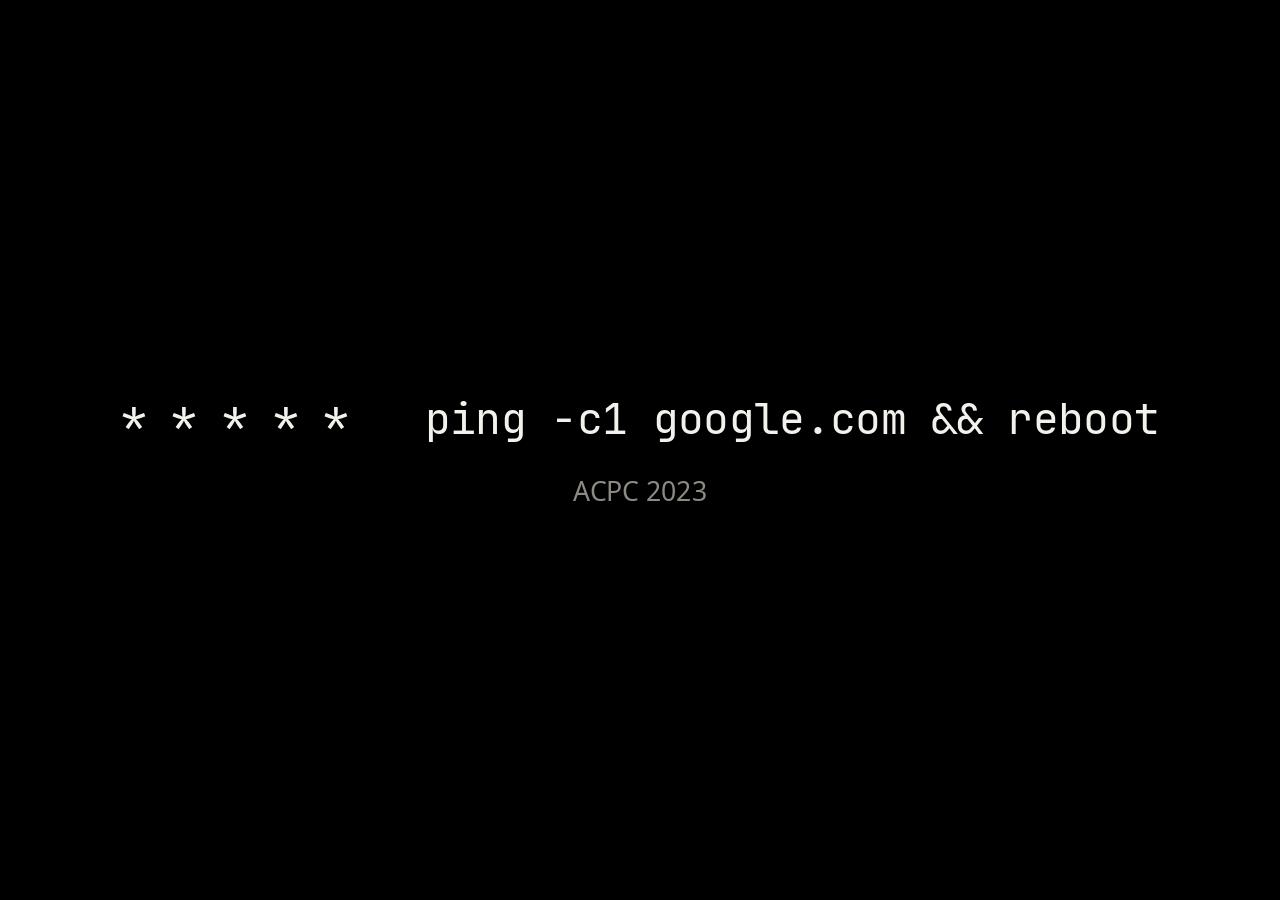
<file: CommunityDay/Arian Ahmidi/index.html>
<!doctype html>
<html lang="en">
<head>
<meta charset="utf-8">
<meta name="viewport" content="width=device-width, initial-scale=1">
<title>Potato PCs</title>
<style>
@font-face { font-family: "Deck Sans"; src: url("fonts/NotoSans-Regular.ttf"); font-weight: 400; }
@font-face { font-family: "Deck Sans"; src: url("fonts/NotoSans-Bold.ttf"); font-weight: 700; }
@font-face { font-family: "Deck Mono"; src: url("fonts/JetBrainsMono-Regular.ttf"); font-weight: 400; }
@font-face { font-family: "Deck Mono"; src: url("fonts/JetBrainsMono-Bold.ttf"); font-weight: 700; }
@font-face { font-family: "Deck Sans"; src: url("fonts/NotoSans-Black.ttf"); font-weight: 900; }
:root {
  --bg: #101216; --fg: #f3f1ec; --dim: #8d8a83; --accent: #f2b33d; --accent2: #6cc4a1;
  --bad: #e5655b; --panel: #1a1d23; --line: #2c3038;
  --sans: "Deck Sans", Inter, "Segoe UI", "Noto Sans", system-ui, sans-serif;
  --fa: Vazirmatn, "Noto Sans Arabic", "Noto Naskh Arabic", Tahoma, sans-serif;
  --mono: "Deck Mono", "JetBrains Mono", "Fira Code", "DejaVu Sans Mono", monospace;
}
* { box-sizing: border-box; }
html, body { margin: 0; height: 100%; background: #000; color: var(--fg); font-family: var(--sans); overflow: hidden; }
#deck { display: none; }

/* ---------- slides: a fixed 1920x1080 canvas, scaled to fit ---------- */
.stage { position: relative; width: 100%; height: 100%; overflow: hidden; background: #000; }
.canvas { position: absolute; left: 50%; top: 50%; width: 1920px; height: 1080px; transform-origin: center center; }
.slide {
  position: absolute; inset: 0; display: none; flex-direction: column; justify-content: center; gap: 44px;
  padding: 110px 150px; background: var(--bg); color: var(--fg); font-size: 56px; line-height: 1.25; overflow: hidden;
}
.slide.active, .thumb .slide { display: flex; }
.slide.center { align-items: center; text-align: center; }
.slide.black { background: #000; }
.slide.full { padding: 0; }
.slide h1 { font-size: 118px; line-height: 1.08; margin: 0; font-weight: 800; letter-spacing: -2px; }
.slide h2 { font-size: 64px; margin: 0; font-weight: 700; color: var(--dim); }
.big { font-size: 104px; font-weight: 800; line-height: 1.1; }
.huge { font-size: 300px; font-weight: 900; line-height: 1; letter-spacing: -6px; }
.label { font-size: 44px; color: var(--dim); text-transform: uppercase; letter-spacing: 4px; }
.small { font-size: 40px; }
.dim { color: var(--dim); }
.accent { color: var(--accent); }
.good { color: var(--accent2); }
.mono { font-family: var(--mono); }
.quote { font-size: 80px; font-weight: 700; line-height: 1.2; max-width: 1600px; }
.quote.it { font-style: italic; font-weight: 500; font-size: 68px; }
.cols { display: grid; grid-template-columns: 1fr 1fr; gap: 120px; align-items: start; }
.stackv { display: flex; flex-direction: column; gap: 28px; }
.row { display: flex; gap: 40px; align-items: center; }
[data-step] { opacity: 0; transition: opacity .35s; }
[data-step].on { opacity: 1; }
.strike { position: relative; display: inline-block; }
.strike > .line { position: absolute; left: -2%; right: -2%; top: 52%; height: 10px; background: var(--bad); transform-origin: left; transform: scaleX(0); transition: transform .5s; opacity: 1; }
.strike > .line.on { transform: scaleX(1); }
.lines li { margin: 18px 0; }
.lines { margin: 0; padding-left: 70px; }
code, .code { font-family: var(--mono); }
.codebox { font-family: var(--mono); font-size: 50px; background: #000; border: 2px solid var(--line); border-radius: 18px; padding: 36px 48px; }

/* media + placeholders */
.media { position: relative; width: 100%; flex: 1; min-height: 0; border-radius: 20px; overflow: hidden; }
.full .media { position: absolute; inset: 0; border-radius: 0; }
.media img, .media video { width: 100%; height: 100%; object-fit: contain; display: block; background: #000; }
.media[data-fit="cover"] img, .media[data-fit="cover"] video { object-fit: cover; }
.credit { position: absolute; right: 16px; bottom: 12px; font-size: 22px; color: #fff; background: rgba(0,0,0,.55); padding: 4px 12px; border-radius: 6px; }
.ph { position: absolute; inset: 0; display: flex; flex-direction: column; justify-content: center; align-items: center; gap: 22px;
  border: 6px dashed #555; border-radius: inherit; background: repeating-linear-gradient(45deg, #171a1f, #171a1f 30px, #1c2026 30px, #1c2026 60px); text-align: center; padding: 40px; }
.ph .k { font-size: 44px; font-weight: 800; color: var(--accent); letter-spacing: 6px; }
.ph .l { font-size: 46px; max-width: 1400px; line-height: 1.3; }
.ph .f { font-family: var(--mono); font-size: 34px; color: var(--dim); }

/* slide-specific */
.puzzle .big { font-size: 90px; white-space: nowrap; }
.puzzle .rule { font-size: 92px; font-weight: 800; color: var(--accent); text-align: center; }
.puzzle .hero { font-size: 200px; font-weight: 900; text-align: center; line-height: 1; }
.clock { font-family: var(--mono); font-size: 200px; font-weight: 700; color: var(--accent); }
.filename { font-family: var(--mono); font-size: 76px; word-break: break-all; line-height: 1.3; }
.bar8 { display: flex; height: 150px; width: 100%; border-radius: 16px; overflow: hidden; font-size: 38px; font-weight: 700; }
.bar8 > div { display: flex; align-items: center; justify-content: center; padding: 0 24px; text-align: center; line-height: 1.1; }
.flow { display: flex; align-items: center; gap: 40px; font-size: 70px; font-weight: 800; }
.flow .box { border: 4px solid var(--fg); border-radius: 20px; padding: 30px 50px; }
.flow .arr { color: var(--accent); }
table.t { border-collapse: collapse; font-size: 64px; }
table.t th { color: var(--dim); font-weight: 600; font-size: 44px; text-align: right; padding: 10px 50px; }
table.t th:first-child { text-align: left; }
table.t td { padding: 22px 50px; text-align: right; border-top: 2px solid var(--line); font-variant-numeric: tabular-nums; }
table.t td:first-child { text-align: left; color: var(--dim); }
.disk { display: flex; height: 230px; width: 100%; border: 4px solid var(--fg); border-radius: 16px; overflow: hidden; font-size: 36px; }
.disk .part { position: relative; display: flex; align-items: center; padding: 0 30px; }
.disk .other { width: 14%; background: #22262e; color: var(--dim); }
.disk .ntfs { flex: 1; background: #1d2b3a; gap: 30px; }
.disk .ourfile { position: relative; height: 70%; flex: 0 0 52%; margin-left: auto; margin-right: 6%; background: var(--accent); color: #000; border-radius: 10px; font-weight: 800; display: flex; align-items: center; padding-left: 26px; }
.disk .ticks { position: absolute; inset: 0; display: flex; justify-content: space-between; padding: 0 2px; pointer-events: none; }
.disk .ticks i { width: 6px; height: 100%; background: #000; opacity: .55; position: relative; }
.ticks.check i::after { content: "✓"; position: absolute; top: -78px; left: -14px; font-style: normal; font-size: 46px; color: var(--accent2); opacity: 0;
  animation: tickin .25s forwards; animation-delay: calc(var(--k) * .14s + .4s); }
@keyframes tickin { to { opacity: 1; } }
.stack { display: flex; flex-direction: column; gap: 18px; width: 100%; }
.layer { border-radius: 16px; padding: 26px 40px; font-size: 56px; font-weight: 800; font-family: var(--mono); display: flex; justify-content: space-between; align-items: baseline; }
.layer span { font-family: var(--sans); font-weight: 500; font-size: 40px; opacity: .85; }
.layer.verity { background: #3a2a5c; } .layer.clone { background: #1f4b43; } .layer.linear { background: #1d3a5c; flex: 1; }
.layer.stick { background: #5c4a1d; width: 340px; justify-content: center; } .layer.raw { background: #22262e; color: var(--dim); }
.stack .row { gap: 18px; }
.bars { display: flex; flex-direction: column; gap: 46px; width: 100%; }
.bars .b { display: grid; grid-template-columns: 420px 1fr; align-items: center; gap: 30px; }
.bars .lab { font-size: 42px; color: var(--dim); text-align: right; line-height: 1.15; }
.bars .bar { height: 110px; border-radius: 0 14px 14px 0; display: flex; align-items: center; padding-left: 26px; font-size: 64px; font-weight: 900; color: #000; white-space: nowrap; }
.bigrows .r { display: grid; grid-template-columns: 1fr auto; gap: 60px; align-items: baseline; padding: 24px 0; border-bottom: 2px solid var(--line); }
.bigrows .r .v { font-weight: 800; font-variant-numeric: tabular-nums; }
.pills { display: flex; flex-wrap: wrap; gap: 26px; }
.pill { border: 3px solid var(--fg); border-radius: 999px; padding: 18px 44px; font-size: 54px; font-weight: 700; }
.house { width: 980px; height: 560px; }
.blackout { position: fixed; inset: 0; background: #000; z-index: 50; display: none; }
body.is-black .blackout { display: block; }
body.idle { cursor: none; }

.overlay-bottom { position: absolute; left: 0; right: 0; bottom: 0; padding: 140px 90px 60px; background: linear-gradient(transparent, rgba(0,0,0,.88)); }
.overlay-bottom .filename { font-size: 64px; white-space: nowrap; }
.media[data-pos] img { object-position: var(--pos); }
</style>
</head>
<body>

<!-- ============================ SLIDES (English) ============================
  Each <section> is one slide; data-n matches PRESENTATION.md.
  data-step="k" elements appear on the k-th press. data-optional slides are skipped by X.
  Media: <div class="media" data-src="media/FILE"> loads the image; if it's missing, a placeholder says what to put there. -->
<div id="deck">

<section data-n="1" class="slide black center">
  <div class="mono" style="font-size:64px; white-space:nowrap">* * * * *&nbsp;&nbsp; ping -c1 google.com &amp;&amp; reboot</div>
  <div class="small dim">ACPC 2023</div>
</section>

<section data-n="2" class="slide full">
  <div class="media" data-fit="cover" data-src="media/lab-acpc2025.jpg" data-label="The lab during ACPC 2025"></div>
</section>

<section data-n="3" class="slide puzzle">
  <div class="cols">
    <div class="stackv"><div class="label">World Finals wants</div><div class="big">32 GB · USB 3.2</div></div>
    <div class="stackv"><div class="label" data-step="1">We have</div><div class="big" data-step="1">8 GB · USB 2.0</div><div class="big" data-step="2">2 cores · 8 GB RAM</div></div>
  </div>
  <div class="rule" data-step="3">“Don’t touch the disk.”</div>
  <div class="hero" data-step="4">20 s</div>
</section>

<section data-n="4" class="slide">
  <h1>How we gave a second life<br>to <span class="accent">potato PCs</span></h1>
  <div class="small dim">Arian · ACPC image team · LinuxFest</div>
</section>

<section data-n="5" class="slide">
  <div class="row" style="gap:100px; align-items:center">
    <div class="media" style="flex:none; width:640px; height:860px" data-fit="cover" data-src="media/labpc-login.jpg" data-label="A lab PC at this year's login screen"></div>
    <div class="stackv"><div class="big" style="font-size:96px">The ICPC<br>World Finals<br>image</div><div class="small dim">on one of our lab PCs</div></div>
  </div>
</section>

<section data-n="6" class="slide">
  <div class="stackv" style="gap:60px">
    <div class="big"><span class="dim">1 ·</span> 2 cores · 8 GB RAM</div>
    <div class="big" data-step="1"><span class="dim">2 ·</span> 8 GB · USB 2.0</div>
    <div class="big accent" data-step="2"><span class="dim">3 ·</span> No installing.</div>
  </div>
</section>

<section data-n="7" class="slide center">
  <div class="quote">“Screw the people who built<br>last year’s image.”</div>
</section>

<section data-n="8" class="slide center">
  <div class="huge">2024</div>
  <div class="clock">02:00 <span class="dim" style="font-size:90px">Thursday</span></div>
</section>

<section data-n="9" class="slide center">
  <div class="quote it">“I don’t remember changing these so I’ll move on. but the fact that <span class="accent">vmlinuz</span> was changed scares me.”</div>
  <div class="small dim">— my notes, 2025</div>
</section>

<section data-n="10" class="slide center" data-optional>
  <div class="codebox" style="font-size:80px; text-align:left">* * * * *&nbsp; /lol.sh<br>* * * * *&nbsp; /sudorm.sh</div>
</section>

<section data-n="11" class="slide full" data-optional>
  <div class="media" data-fit="cover" data-src="media/hash-row.jpg" data-label="A row of lab screens, one of them full of #. Run your 2025 ping-check script on one PC with its network cable unplugged"></div>
</section>

<section data-n="12" class="slide">
  <div class="row" style="justify-content:space-between"><div class="huge" style="font-size:220px">2025</div>
    <div class="small accent" data-step="1" style="max-width:760px; text-align:right">CLion: evaluation licence expired</div></div>
  <div class="media" data-src="media/sticks.jpg" data-label="A pile of USB sticks (recreating mitosis)"></div>
</section>

<section data-n="13" class="slide full">
  <div class="media" data-fit="cover" data-src="media/wallpaper-2025.jpg" data-label="The 2025 image's desktop and wallpaper on a lab monitor"></div>
  <div class="overlay-bottom"><div class="filename">ICPC-somethingidkidontevencareanymoreits4am</div></div>
</section>

<section data-n="14" class="slide center">
  <div class="big" style="font-size:90px">Last year: Linux start → desktop?</div>
  <div class="huge accent" data-step="1">7:55</div>
</section>

<section data-n="15" class="slide">
  <h1 style="font-size:96px">Why 8 minutes?</h1>
  <div style="font-size:64px">My 2025 guess: <span class="strike">nvidia drivers<span class="line" data-step="1"></span></span></div>
  <div class="bar8" data-step="1">
    <div style="width:57%; background:var(--bad); color:#000">checksum the whole stick · ~5 min</div>
    <div style="width:31%; background:var(--accent); color:#000">installer waits for the network</div>
    <div style="width:12%; background:#2c3038">desktop</div>
  </div>
</section>

<section data-n="16" class="slide center">
  <div class="huge">ACPC 2025</div>
</section>

<section data-n="17" class="slide">
  <div class="label">My advice to next year’s team · 2025</div>
  <ol class="lines" style="font-size:54px">
    <li>make it from scratch … <span class="dim">turns out, they also rush things to the last minute just like us.</span></li>
    <li>include your ssh keys</li>
    <li>ffs, make a user per team.</li>
    <li>do some research on netboot (PXE)</li>
  </ol>
</section>

<section data-n="18" class="slide">
  <h2>What’s in the official image?</h2>
  <div class="stackv" style="gap:34px">
    <div class="big good" style="font-size:80px" data-step="1">✓ 1,705 packages = official Ubuntu hashes</div>
    <div class="big" style="font-size:80px" data-step="2">145 files added by hand</div>
    <div class="big" style="font-size:80px" data-step="3">7 SSH keys for root</div>
    <div class="big accent" style="font-size:80px" data-step="4">a CA’s private key, inside the image</div>
  </div>
</section>

<section data-n="19" class="slide center">
  <div class="flow"><div class="box">Ubuntu ISO</div><div class="arr">→</div><div class="box">Ansible</div><div class="arr">→</div><div class="box">image</div></div>
  <div class="small dim">1,709 packages, the World Finals’ exact versions</div>
  <div class="big accent" data-step="1">From scratch: 2 bugs</div>
</section>

<section data-n="20" class="slide full">
  <div class="media" data-fit="cover" data-pos style="--pos: 50% 68%" data-src="media/stick.jpg" data-label="The 8 GB USB 2.0 stick in your hand, plain background. Take the same stick on stage"></div>
</section>

<section data-n="21" class="slide center">
  <table class="t">
    <tr><th></th><th>stick</th><th data-step="1">SSD</th></tr>
    <tr><td>random 4K</td><td class="accent" style="font-size:110px; font-weight:900">6.3 MB/s</td><td data-step="1">88 MB/s</td></tr>
    <tr data-step="1"><td>sequential</td><td>27 MB/s</td><td>430 MB/s</td></tr>
  </table>
</section>

<section data-n="22" class="slide center">
  <svg class="house" viewBox="0 0 980 560" aria-hidden="true">
    <polygon points="90,230 450,40 810,230" fill="none" stroke="#f3f1ec" stroke-width="8"/>
    <rect x="130" y="230" width="640" height="300" fill="#1d2b3a" stroke="#f3f1ec" stroke-width="8"/>
    <rect x="160" y="260" width="180" height="120" fill="#22262e"/><rect x="360" y="260" width="180" height="120" fill="#22262e"/>
    <rect x="160" y="400" width="380" height="110" fill="#22262e"/>
    <rect x="560" y="260" width="190" height="250" fill="#f2b33d"/>
    <rect x="740" y="400" width="30" height="110" fill="#101216"/>
    <rect x="770" y="404" width="12" height="102" fill="#f2b33d"/>
    <line x1="782" y1="455" x2="880" y2="455" stroke="#f2b33d" stroke-width="8" stroke-dasharray="16 12"/>
    <text x="655" y="350" text-anchor="middle" font-size="34" font-weight="800" fill="#000" font-family="sans-serif">our file</text>
    <text x="350" y="470" text-anchor="middle" font-size="30" fill="#8d8a83" font-family="sans-serif">Windows filesystem</text>
    <text x="795" y="435" text-anchor="start" font-size="30" fill="#f2b33d" font-family="sans-serif">own door</text>
  </svg>
  <div class="big" style="font-size:72px">Borrow part of the Windows disk<br><span class="accent">without touching Windows.</span></div>
</section>

<section data-n="23" class="slide center">
  <div class="big">NTFS + Linux + power cut = <span class="accent">?</span></div>
</section>

<section data-n="24" class="slide center">
  <div class="quote" style="font-size:96px">No data but ours<br>is <span class="accent">ever</span> at risk.</div>
</section>

<section data-n="25" class="slide">
  <div class="label">Step 1 · one file, once</div>
  <div class="disk"><div class="part other">EFI · …</div>
    <div class="part ntfs"><span>C: (NTFS)</span><div class="ourfile">ACPC-LIVE.img<div class="ticks"></div></div></div></div>
  <div class="big" style="font-size:80px">13 GB · 40 s · <span class="accent">once per PC</span></div>
</section>

<section data-n="26" class="slide">
  <div class="label">Step 2 · a fresh map at every boot</div>
  <div class="media" data-src="media/filefrag.png" data-label="Real `filefrag -v` output for ACPC-LIVE.img (from a debug report or a debug boot). Highlight the physical_offset column"></div>
</section>

<section data-n="27" class="slide">
  <div class="label">Step 3 · don’t trust the map either</div>
  <div class="disk" style="margin-top:80px"><div class="part other">EFI · …</div>
    <div class="part ntfs"><span>C: (NTFS)</span><div class="ourfile">ACPC-LIVE.img<div class="ticks check"></div></div></div></div>
  <div class="big" style="font-size:72px">~200 labels, read from the <span class="accent">raw disk</span></div>
</section>

<section data-n="28" class="slide">
  <div class="label">Step 4 · device-mapper</div>
  <div class="stack">
    <div class="layer verity" data-step="3">dm-verity <span>every block checked</span></div>
    <div class="layer clone" data-step="2">dm-clone <span>stick → disk, in the background</span></div>
    <div class="row"><div class="layer stick" data-step="2">stick</div><div class="layer linear" data-step="1">dm-linear <span>our file’s pieces, joined</span></div></div>
    <div class="layer raw">raw blocks of C: <span>no filesystem, no driver</span></div>
  </div>
</section>

<section data-n="29" class="slide">
  <div class="label">Step 5 · pull the stick out</div>
  <div class="big" style="font-size:88px">Copy complete → <span class="accent">nothing reads the stick</span></div>
  <div class="small dim">prepare: once per PC, on setup day</div>
</section>

<section data-n="30" class="slide">
  <div class="row" style="flex:1; min-height:0; align-items:stretch">
    <div class="media" data-src="media/chkdsk.jpg" data-label="Photo of chkdsk C: ending in “found no problems” (take it at the next real-PC test)"></div>
    <div class="stackv" style="justify-content:center; min-width:420px"><div class="huge good" style="font-size:220px">×3</div><div class="small dim">found no problems</div></div>
  </div>
</section>

<section data-n="31" class="slide">
  <div class="label">From Linux start</div>
  <div class="bars">
    <div class="b" data-step="1"><div class="lab">last year</div><div class="bar" style="width:1760px; background:var(--bad); border-radius:0">7:55</div></div>
    <div class="b" data-step="2"><div class="lab">this year,<br>stick only</div><div class="bar" style="width:204px; background:var(--accent)">0:55</div></div>
    <div class="b" data-step="3"><div class="lab">this year,<br>with the cache</div><div class="bar" style="width:74px; background:var(--accent2); overflow:visible">&nbsp;<span style="color:var(--accent2); margin-left:60px">0:20</span></div></div>
  </div>
</section>

<section data-n="34" class="slide center">
  <table class="t">
    <tr><th></th><th>stick</th><th>cache</th></tr>
    <tr><td>Firefox files</td><td>7.3 s</td><td class="good">1.3 s</td></tr>
    <tr><td>all of CLion</td><td>84 s</td><td class="good">33 s</td></tr>
    <tr><td>first g++ with bits/stdc++.h</td><td>6.7 s</td><td class="good">3.0 s</td></tr>
    <tr class="dim" style="font-size:44px"><td>javac + java · pypy3 start</td><td>2.2 · 2.1 s</td><td>1.0 · 0.6 s</td></tr>
  </table>
</section>

<section data-n="35" class="slide center">
  <div class="big">12 GiB on 7.6 GiB of RAM</div>
  <div class="big good">0 killed · 0 hangs</div>
</section>

<section data-n="36" class="slide">
  <div class="pills"><div class="pill">one user per team</div><div class="pill">every 2 min</div><div class="pill">encrypted</div><div class="pill">stick + server</div></div>
  <div data-step="1" class="stackv"><div class="small dim">2025:</div>
    <div class="codebox">snprintf(path, sizeof(path), "%s_%s", username, <span class="accent">password</span>);</div></div>
</section>

<section data-n="37" class="slide">
  <h1 style="font-size:96px">Not known yet</h1>
  <div class="stackv" style="font-size:62px">
    <div>HDD: ~100 seeks/s <span class="dim">· stick: ~1,500</span></div>
    <div>UEFI · Linux lab PCs · the real backup server</div>
    <div class="accent">the contest itself</div>
  </div>
</section>

<section data-n="38" class="slide">
  <h1 style="font-size:96px">A confession</h1>
  <div class="row" style="gap:70px"><img src="media/claude.svg" alt="" style="width:300px; height:300px"><div class="big" style="font-size:150px">Claude</div></div>
</section>

<section data-n="39" class="slide">
  <div class="cols">
    <div class="stackv"><div class="label">2025</div><div class="quote it" style="font-size:72px">“gemini says it’s okay”</div></div>
    <div class="stackv"><div class="label">2026</div><div class="big" style="font-size:150px">4 days</div><div class="small dim">first commit → a stick that passed every test on a real PC</div></div>
  </div>
</section>

<section data-n="40" class="slide center">
  <div class="small dim">What did I do?</div>
  <div class="stackv" style="gap:40px">
    <div class="big" data-step="1">Rules</div>
    <div class="big" data-step="2">Real hardware</div>
    <div class="big" data-step="3">Decisions</div>
  </div>
</section>

<section data-n="41" class="slide center">
  <div class="filename" style="font-size:62px; white-space:nowrap"><span class="strike">ICPC-somethingidkidontevencareanymoreits4am<span class="line" data-step="1"></span></span></div>
</section>

<section data-n="42" class="slide center">
  <div class="row" style="gap:120px; align-items:flex-end">
    <div class="stackv"><div class="big">Last year?</div><div class="huge" style="color:var(--bad)" data-step="1">7:55</div></div>
    <div class="stackv"><div class="big" data-step="2">This year?</div><div class="huge good" data-step="3">0:20</div></div>
  </div>
</section>

<section data-n="43" class="slide center" data-optional>
  <div class="label">Still to do</div>
  <div class="big">NTP · print · CLion licence</div>
</section>

<section data-n="44" class="slide center">
  <div class="quote">“Screw the people who built<br>last year’s image.”</div>
</section>

<section data-n="45" class="slide full">
  <div class="media" data-fit="cover" data-src="media/lab-acpc2025.jpg" data-label="The same lab photo as slide 2"></div>
</section>

<section data-n="46" class="slide center">
  <h1 style="font-size:160px">Questions?</h1>
</section>

</div>

<!-- ============================ THE SCREEN ============================ -->
<div id="audience" class="stage"><div class="canvas" id="audCanvas"></div></div>
<div class="blackout"></div>

<script src="media/credits.js"></script>
<script>
const deck = document.getElementById('deck');
const SL = [...deck.querySelectorAll('section.slide')];
const N = SL.length;
const maxStep = SL.map(s => Math.max(0, ...[...s.querySelectorAll('[data-step]')].map(e => +e.dataset.step)));
const optional = SL.map(s => s.hasAttribute('data-optional'));
const canvas = document.getElementById('audCanvas');
SL.forEach(s => canvas.appendChild(s));

// ticks on the disk bars
document.querySelectorAll('.ticks').forEach(t => { for (let k = 0; k < 16; k++) { const i = document.createElement('i'); i.style.setProperty('--k', k); t.appendChild(i); } });

// media: load the image, or show what should go there; credit line from media/credits.js
document.querySelectorAll('.media').forEach(m => {
  const src = m.dataset.src;
  const el = document.createElement('img');
  el.onerror = () => { m.innerHTML = `<div class="ph"><div class="k">PHOTO</div><div class="l">${m.dataset.label}</div><div class="f">slides/${src}</div></div>`; };
  const credit = (window.CREDITS || {})[src];
  if (credit) el.addEventListener('load', () => { const c = document.createElement('div'); c.className = 'credit'; c.textContent = credit; m.appendChild(c); });
  el.src = src; m.appendChild(el);
});

// where you were survives a reload
let state = { i: 0, s: 0, black: false };
try { const saved = JSON.parse(localStorage.getItem('potato-slide')); if (saved && saved.i < N) state = saved; } catch (e) {}

let shown = -1;
function apply() {
  if (shown !== state.i) { if (shown >= 0) SL[shown].classList.remove('active'); SL[state.i].classList.add('active'); shown = state.i; }
  SL[state.i].querySelectorAll('[data-step]').forEach(e => e.classList.toggle('on', +e.dataset.step <= state.s));
  document.body.classList.toggle('is-black', !!state.black);
  const box = document.getElementById('audience');
  const k = Math.min(box.clientWidth / 1920, box.clientHeight / 1080);
  canvas.style.transform = `translate(-50%, -50%) scale(${k})`;
  try { localStorage.setItem('potato-slide', JSON.stringify(state)); } catch (e) {}
}
function set(p) { state = { ...state, ...p }; apply(); }
function next() { if (state.s < maxStep[state.i]) set({ s: state.s + 1 }); else if (state.i < N - 1) set({ i: state.i + 1, s: 0 }); }
function prev() { if (state.s > 0) set({ s: state.s - 1 }); else if (state.i > 0) set({ i: state.i - 1, s: maxStep[state.i - 1] }); }
function skip() { let i = state.i + 1; while (i < N && optional[i]) i++; if (i < N) set({ i, s: 0 }); }
function go(n) { const i = SL.findIndex(s => +s.dataset.n === n); if (i >= 0) set({ i, s: 0 }); }

// keys: Space/→/PageDown/Enter next · ←/Backspace/PageUp back · X skip optional · B black · F fullscreen
// Home/End · type a slide number (as in PRESENTATION.md) and Enter to jump
let digits = '';
document.addEventListener('keydown', e => {
  const k = e.key;
  if (e.ctrlKey || e.metaKey || e.altKey) return;
  if (/^[0-9]$/.test(k)) { digits += k; return; }
  if (k === 'Enter' && digits) { go(+digits); digits = ''; e.preventDefault(); return; }
  if (k === 'Escape') { digits = ''; return; }
  if ([' ', 'ArrowRight', 'ArrowDown', 'PageDown', 'Enter', 'BrowserForward'].includes(k)) { e.preventDefault(); next(); }
  else if (['ArrowLeft', 'ArrowUp', 'PageUp', 'Backspace', 'BrowserBack'].includes(k)) { e.preventDefault(); prev(); }
  else if (k === 'x' || k === 'X') skip();
  else if (k === 'b' || k === 'B' || k === '.') set({ black: !state.black });
  else if (k === 'Home') set({ i: 0, s: 0 });
  else if (k === 'End') set({ i: N - 1, s: 0 });
  else if (k === 'f' || k === 'F') { document.fullscreenElement ? document.exitFullscreen() : document.documentElement.requestFullscreen().catch(() => {}); }
});
// mouse back/forward buttons, and a browser "back" that would leave the page
let mouseNav = 0;
document.addEventListener('mousedown', e => { if (e.button === 3 || e.button === 4) e.preventDefault(); });
document.addEventListener('mouseup', e => { if (e.button === 3) { e.preventDefault(); mouseNav = Date.now(); prev(); } if (e.button === 4) { e.preventDefault(); mouseNav = Date.now(); next(); } });
history.pushState({ potato: 1 }, ''); window.addEventListener('popstate', () => { history.pushState({ potato: 1 }, ''); if (Date.now() - mouseNav > 400) prev(); });
let idle; document.addEventListener('mousemove', () => { document.body.classList.remove('idle'); clearTimeout(idle); idle = setTimeout(() => document.body.classList.add('idle'), 2000); });
window.addEventListener('resize', apply);
apply();
</script>
</body>
</html>
</file>
